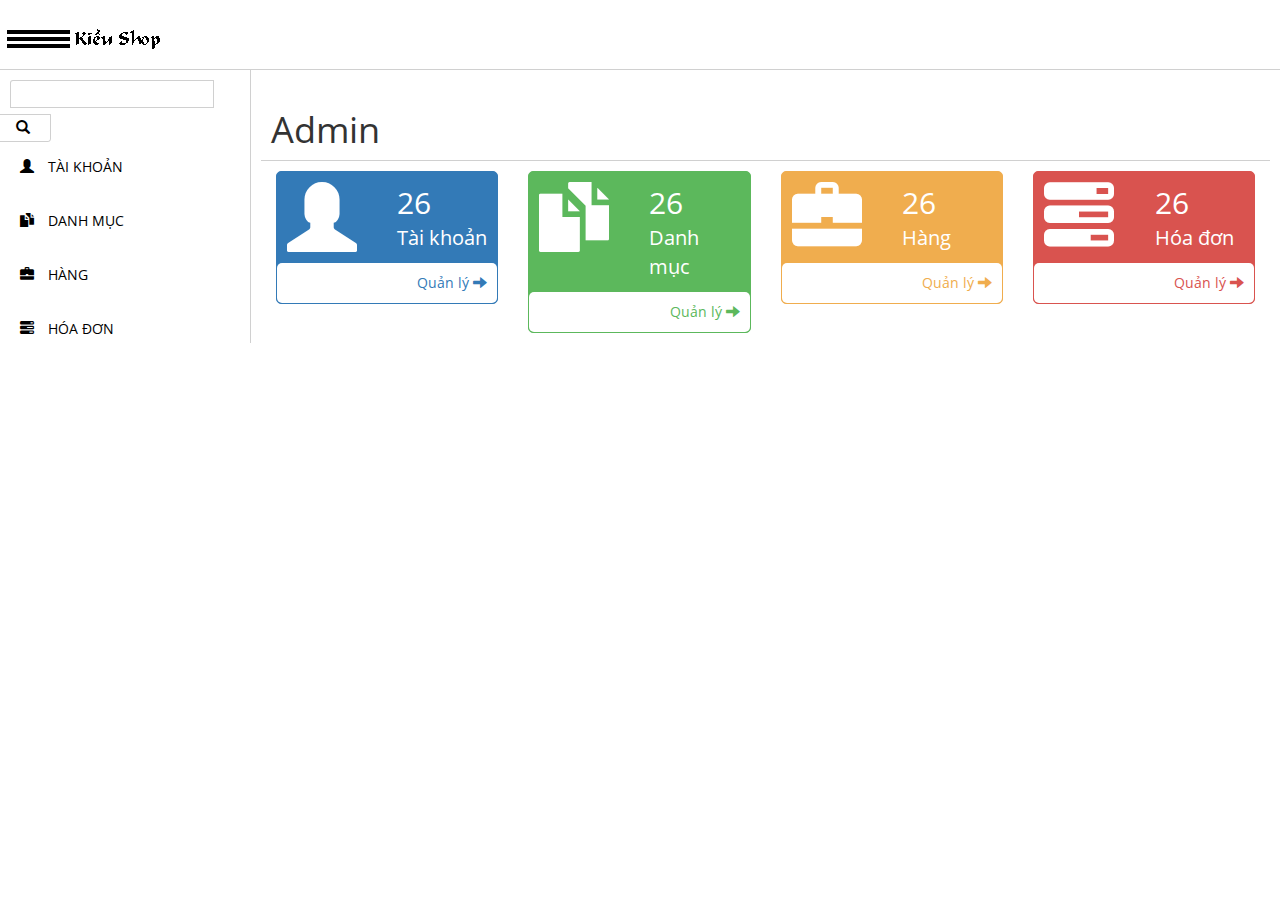
<file: admin.html>
<html>
<head>
    <link rel="stylesheet" href="public/bootstrap/css/bootstrap.min.css" />
    <link rel="stylesheet" href="public/css/admin.css" />
    <script src="public/bootstrap/js/bootstrap.min.js"></script>
</head>
<body>
    <header>
        <img src="public/images/logo.png" alt="">
        
    </header>
    <section>
        <div id="left">
            <div class="l-header">
                <input type="text"/>
                <a href="#"><span class="glyphicon glyphicon-search"></span></a>
            </div>
            <ul>
                <li><a href="#"><span class="glyphicon glyphicon-user"></span> Tài khoản</a></li>
                <li><a href="#"><span class="glyphicon glyphicon-duplicate"></span> Danh mục</a></li>
                <li><a href="#"><span class="glyphicon glyphicon-briefcase"></span> Hàng</a></li>
                <li><a href="#"><span class="glyphicon glyphicon-tasks"></span> Hóa đơn</a></li>
            </ul>
        </div>
        <div id="right">
            <h1>Admin</h1>

            <div class="row">
                <div class="col-md-3">
                    <div class="item-manager item1">
                        <div class="item-manager-content">
                            <span class="glyphicon glyphicon-user"></span>
                            <div>
                                <div class="number">26</div>
                                <div class="title">Tài khoản</div>
                            </div>
                        </div>
                        <div class="item-manager-footer">
                            <a href="#">Quản lý <span class="glyphicon glyphicon-arrow-right"></span></a>
                        </div>
                    </div>
                </div>
                <div class="col-md-3">
                    <div class="item-manager item2">
                        <div class="item-manager-content">
                            <span class="glyphicon glyphicon-duplicate"></span>
                            <div>
                                <div class="number">26</div>
                                <div class="title">Danh mục</div>
                            </div>
                        </div>
                        <div class="item-manager-footer">
                            <a href="#">Quản lý <span class="glyphicon glyphicon-arrow-right"></span></a>
                        </div>
                    </div>
                </div>
                <div class="col-md-3">
                    <div class="item-manager item3">
                        <div class="item-manager-content">
                            <span class="glyphicon glyphicon-briefcase"></span>
                            <div>
                                <div class="number">26</div>
                                <div class="title">Hàng</div>
                            </div>
                        </div>
                        <div class="item-manager-footer">
                            <a href="#">Quản lý <span class="glyphicon glyphicon-arrow-right"></span></a>
                        </div>
                    </div>
                </div>
                <div class="col-md-3">
                    <div class="item-manager  item4">
                        <div class="item-manager-content">
                            <span class="glyphicon glyphicon-tasks"></span>
                            <div>
                                <div class="number">26</div>
                                <div class="title">Hóa đơn</div>
                            </div>
                        </div>
                        <div class="item-manager-footer">
                            <a href="#">Quản lý <span class="glyphicon glyphicon-arrow-right"></span></a>
                        </div>
                    </div>
                </div>
            </div>
        </div>
    </section>
</body>
</html>
</file>
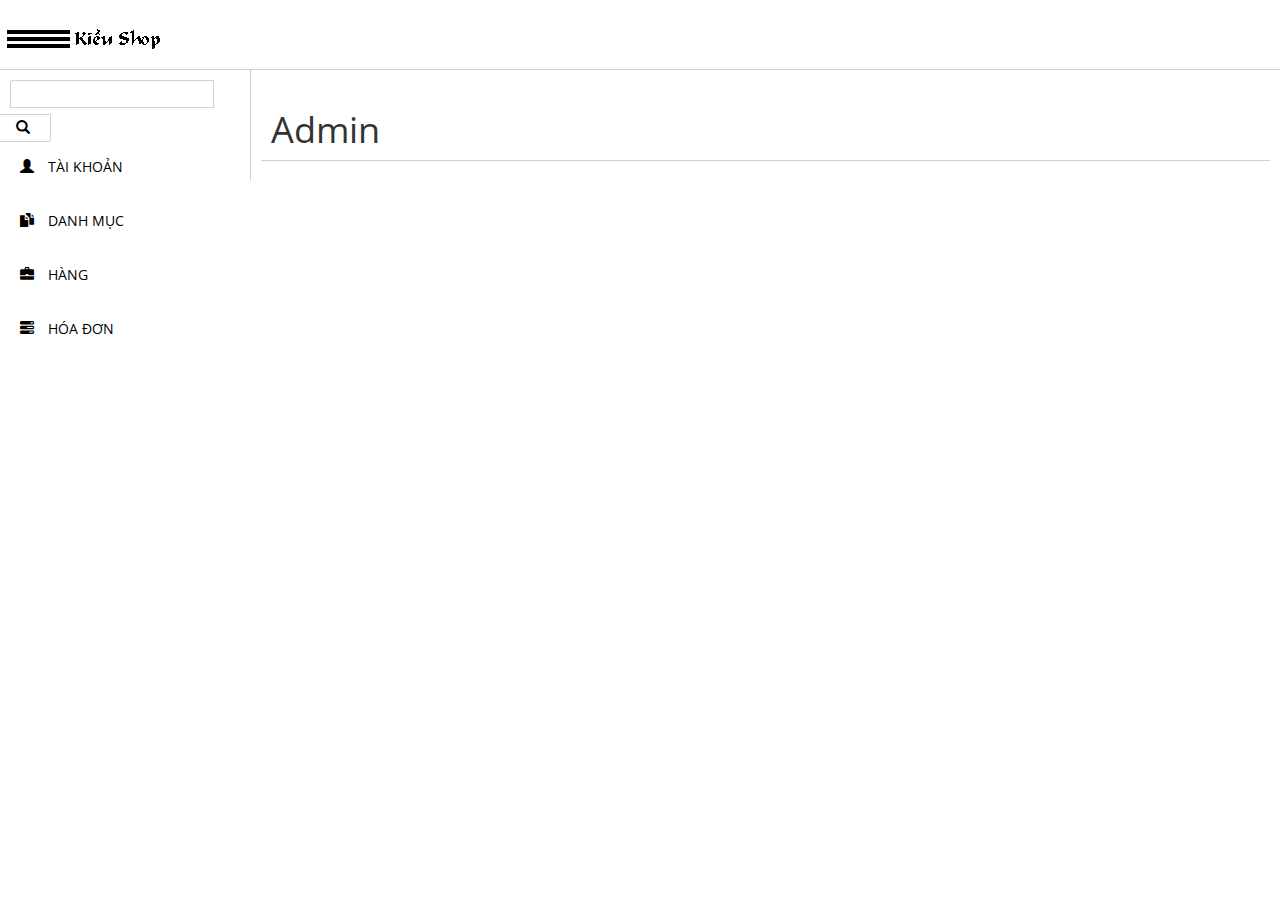
<file: admin2.html>
<html>
<head>
    <link rel="stylesheet" href="public/bootstrap/css/bootstrap.min.css" />
    <link rel="stylesheet" href="public/css/admin.css" />
    <script src="public/bootstrap/js/bootstrap.min.js"></script>
</head>
<body>
    <header>
        <img src="public/images/logo.png" alt="">
        
    </header>
    <section>
        <div id="left">
            <div class="l-header">
                <input type="text"/>
                <a href="#"><span class="glyphicon glyphicon-search"></span></a>
            </div>
            <ul>
                <li><a href="#"><span class="glyphicon glyphicon-user"></span> Tài khoản</a></li>
                <li><a href="#"><span class="glyphicon glyphicon-duplicate"></span> Danh mục</a></li>
                <li><a href="#"><span class="glyphicon glyphicon-briefcase"></span> Hàng</a></li>
                <li><a href="#"><span class="glyphicon glyphicon-tasks"></span> Hóa đơn</a></li>
            </ul>
        </div>
        <div id="right">
            <h1>Admin</h1>

            
        </div>
    </section>
</body>
</html>
</file>
<file: public/css/admin.css>
@font-face {
  font-family: fontOpenSans;
  src: url("../font/OpenSans/OpenSans-Regular.ttf");
}

* {
  margin: 0;
  padding: 0;
}

h2, h3 {
  margin: 0;
  padding: 0;
}

a {
  text-decoration: none;
}

a:hover {
  text-decoration: none;
}

ul {
  list-style: none;
  display: inline-block;
}

body {
  background-color: white;
  font-family: fontOpenSans;
}

header {
  height: 70px;
  display: flex;
  align-items: center;
  justify-content: space-between;
  border-bottom: 1px solid rgba(100, 100, 100, 0.3);
}

header ul li {
  padding: 0 15px;
  text-transform: uppercase;
}

header ul li a {
  color: black;
}

header ul li input {
  border: none;
  background: white;
}

header ul li:hover a, header ul li:hover input {
  color: grey;
}

section {
  height: calc(100% - 70px);
  background: white;
}

section #left {
  float: left;
  width: 250px;
  background: white;
}

section #left .l-header input {
  border: 1px solid rgba(100, 100, 100, 0.3);
  margin: 10px;
  margin-right: 0;
  padding: 3px 10px;
  border-top-left-radius: 3px;
}

section #left .l-header input:focus {
  outline: none;
}

section #left .l-header a {
  margin-left: -5px;
  color: black;
  border: 1px solid rgba(100, 100, 100, 0.3);
  padding: 3px 20px 4px 20px;
  border-bottom-right-radius: 3px;
}

section #left .l-header a:hover {
  background: rgba(100, 100, 100, 0.3);
}

section #left ul {
  width: 100%;
}

section #left ul li {
  padding: 10px;
  text-transform: uppercase;
}

section #left ul li a {
  color: black;
}

section #left ul li span {
  padding: 10px;
}

section #left ul li:hover {
  background: rgba(100, 100, 100, 0.3);
}

section #left ul li:hover a {
  color: grey;
}

section #right {
  float: left;
  width: calc(100% - 250px);
  border-left: 1px solid rgba(100, 100, 100, 0.3);
  padding: 10px;
  overflow: hidden;
}

section #right a {
  color: black;
}

section #right .table-header th {
  text-align: center;
}

section #right .text-center {
  text-align: center;
}

section #right .ddl {
  width: 200px;
  padding: 5px 10px;
  margin: 10px 0;
  border-radius: 3px;
  border: 1px solid rgba(100, 100, 100, 0.3);
}

section #right .ddl:focus {
  outline: none;
}

section #right .manager-header {
  display: flex;
  justify-content: space-between;
  padding-right: 100px;
  align-items: center;
}

section #right .manager-header .btn {
  padding: 5px 10px;
  margin-bottom: 2px;
  border: 1px solid rgba(100, 100, 100, 0.3);
}

section #right .manager-header .mh-right input {
  border: 1px solid rgba(100, 100, 100, 0.3);
  width: 200px;
  padding: 5px 10px;
  margin: 10px 0;
  border-radius: 3px;
}

section #right .manager-header .mh-right input:focus {
  outline: none;
}

section #right .table tr, section #right .table td {
  border: none;
}

section #right .table tr {
  padding: 10px;
  border: none;
}

section #right .table input {
  padding: 5px 10px;
  border: 1px solid rgba(100, 100, 100, 0.3);
  border-radius: 3px;
}

section #right .table textarea {
  width: 400px;
  height: 150px;
}

section #right h1 {
  border-bottom: 1px solid rgba(100, 100, 100, 0.3);
  padding: 10px;
}

section #right .row {
  margin: 0;
}

section #right .row .item-manager {
  border-radius: 5px;
}

section #right .row .item-manager .item-manager-content {
  color: white;
  display: flex;
  flex-direction: row;
  padding: 10px;
}

section #right .row .item-manager .item-manager-content span {
  font-size: 70px;
}

section #right .row .item-manager .item-manager-content div {
  display: flex;
  flex-direction: column;
  padding-left: 20px;
}

section #right .row .item-manager .item-manager-content div .number {
  font-size: 30px;
}

section #right .row .item-manager .item-manager-content div .title {
  font-size: 20px;
}

section #right .row .item-manager .item-manager-footer {
  background: white;
  padding: 10px;
  border-radius: 5px;
  display: flex;
  justify-content: flex-end;
}

section #right .row .item1 {
  background: #337ab7;
  border: 1px solid #337ab7;
}

section #right .row .item1 a {
  color: #337ab7;
}

section #right .row .item2 {
  background: #5cb85c;
  border: 1px solid #5cb85c;
}

section #right .row .item2 a {
  color: #5cb85c;
}

section #right .row .item3 {
  background: #f0ad4e;
  border: 1px solid #f0ad4e;
}

section #right .row .item3 a {
  color: #f0ad4e;
}

section #right .row .item4 {
  background: #d9534f;
  border: 1px solid #d9534f;
}

section #right .row .item4 a {
  color: #d9534f;
}
 

 /*# sourceMappingURL= admin.css.map */
</file>
